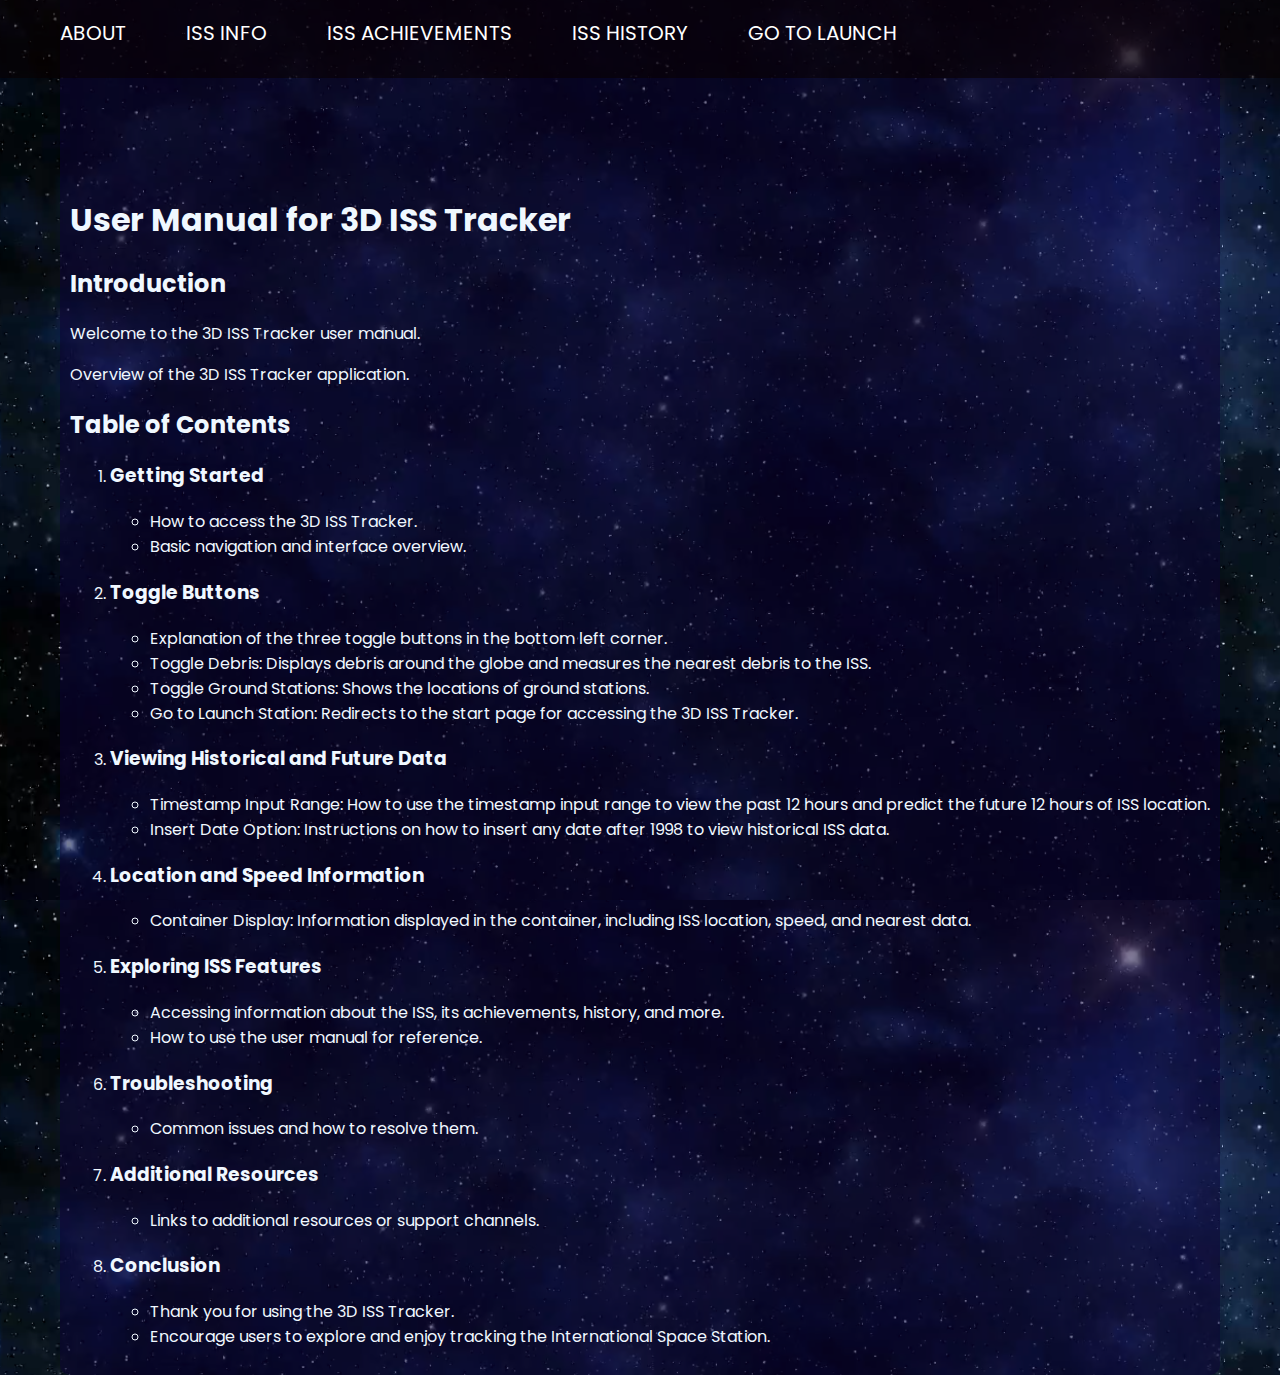
<file: navbar-info/about.html>
<!DOCTYPE html>
<html lang="en">
<head>
    <meta charset="UTF-8">
    <meta name="viewport" content="width=device-width, initial-scale=1.0">
    <link href='https://fonts.googleapis.com/css?family=Poppins' rel='stylesheet'>
    <style>
        body {
            font-family: 'Poppins';
            margin: 0;
            padding: 0;
            background-image: url('space.png');
            background-size: cover;
            background-position: left;
            display: flex;
            flex-direction: column;
            align-items: center;
            justify-content: center;
            height: 100vh;
            color: aliceblue;
            text-align: left;
            font-size: 16px;
        }

        /* Responsive styles */
        @media (max-width: 768px) {
            body {
                font-size: 16px;
            }
        }

        .info-container {
            padding-top: 60px;
            text-align: left;
            background-color: rgba(12, 2, 53, 0.523);
            padding: 10px;
            border-radius: 10px;
            margin-bottom: 20px;
            margin-top: 60px;
        }

        /* Your previous navbar styles */
        .navbar {
            font-family: 'Poppins', sans-serif;
            font-size: 16px;
            display: flex;
            justify-content: flex-start;
            align-items: center;
            position: absolute;
            top: 0;
            left: 0;
            width: 100%;
            background-color: rgba(8, 0, 0, 0.589);
            z-index: 2;
        }

        .navbar li {
            float: right;
            list-style: none;
            margin-right: 20px;
            color: white;
            cursor: pointer;
        }

        .navigation {
            font-family: 'Poppins', sans-serif;
            font-size: 22px;
            font-size: 20px;
            display: flex;
            margin-top: 8px;
            align-items: center;
        }

        .item {
            text-decoration: none;
            color: rgb(249, 242, 242);
            padding: 10px 20px;
            border-radius: 30px;
        }

        .item:hover {
            color: rgb(240, 230, 230);
            background-color: rgb(11, 4, 53);
        }

        .item:visited {
            background-color: yellow;
            background-size: auto;
        }

        .item:active {
            background-color: rgb(6, 219, 223);
        }
        ul li a {
        color: cyan;
    }
        
    </style>
    <title>ISS Tracker</title>
</head>
<body><div>
    <nav class="navbar">
        <ul class="navigation">
            <a href="about.html"><li class="item">ABOUT</li></a>
            <a href="iss-info.html"><li class="item">ISS INFO</li></a>
            <a href="iss-achivement.html"><li class="item">ISS ACHIEVEMENTS</li></a>
            <a href="iss-history.html"><li class="item">ISS HISTORY</li></a>
            <a href="../index.html"><li class="item">GO TO LAUNCH</li></a>
        </ul>
    </nav>
    </div>
    <div class="info-container">
      <br><br> <br><br><br>
        <div class="isshistory">
            <br><br><br><br><br><br><br><br><br><br><br><br><br><br><br><br><br><br><br> <h1>User Manual for 3D ISS Tracker</h1>

    <h2>Introduction</h2>
    <p>Welcome to the 3D ISS Tracker user manual.</p>
    <p>Overview of the 3D ISS Tracker application.</p>

    <h2>Table of Contents</h2>
    <ol>
        <li>
            <h3>Getting Started</h3>
            <ul>
                <li>How to access the 3D ISS Tracker.</li>
                <li>Basic navigation and interface overview.</li>
            </ul>
        </li>
        <li>
            <h3>Toggle Buttons</h3>
            <ul>
                <li>Explanation of the three toggle buttons in the bottom left corner.</li>
                <li>Toggle Debris: Displays debris around the globe and measures the nearest debris to the ISS.</li>
                <li>Toggle Ground Stations: Shows the locations of ground stations.</li>
                <li>Go to Launch Station: Redirects to the start page for accessing the 3D ISS Tracker.</li>
            </ul>
        </li>
        <li>
            <h3>Viewing Historical and Future Data</h3>
            <ul>
                <li>Timestamp Input Range: How to use the timestamp input range to view the past 12 hours and predict the future 12 hours of ISS location.</li>
                <li>Insert Date Option: Instructions on how to insert any date after 1998 to view historical ISS data.</li>
            </ul>
        </li>
        <li>
            <h3>Location and Speed Information</h3>
            <ul>
                <li>Container Display: Information displayed in the container, including ISS location, speed, and nearest data.</li>
            </ul>
        </li>
        <li>
            <h3>Exploring ISS Features</h3>
            <ul>
                <li>Accessing information about the ISS, its achievements, history, and more.</li>
                <li>How to use the user manual for reference.</li>
            </ul>
        </li>
        <li>
            <h3>Troubleshooting</h3>
            <ul>
                <li>Common issues and how to resolve them.</li>
            </ul>
        </li>
        <li>
            <h3>Additional Resources</h3>
            <ul>
                <li>Links to additional resources or support channels.</li>
            </ul>
        </li>
        <li>
            <h3>Conclusion</h3>
            <ul>
                <li>Thank you for using the 3D ISS Tracker.</li>
                <li>Encourage users to explore and enjoy tracking the International Space Station.</li>
            </ul>
        </li>
    </ol> 
            
        </div>
    </div>

</body>
</html>
</file>
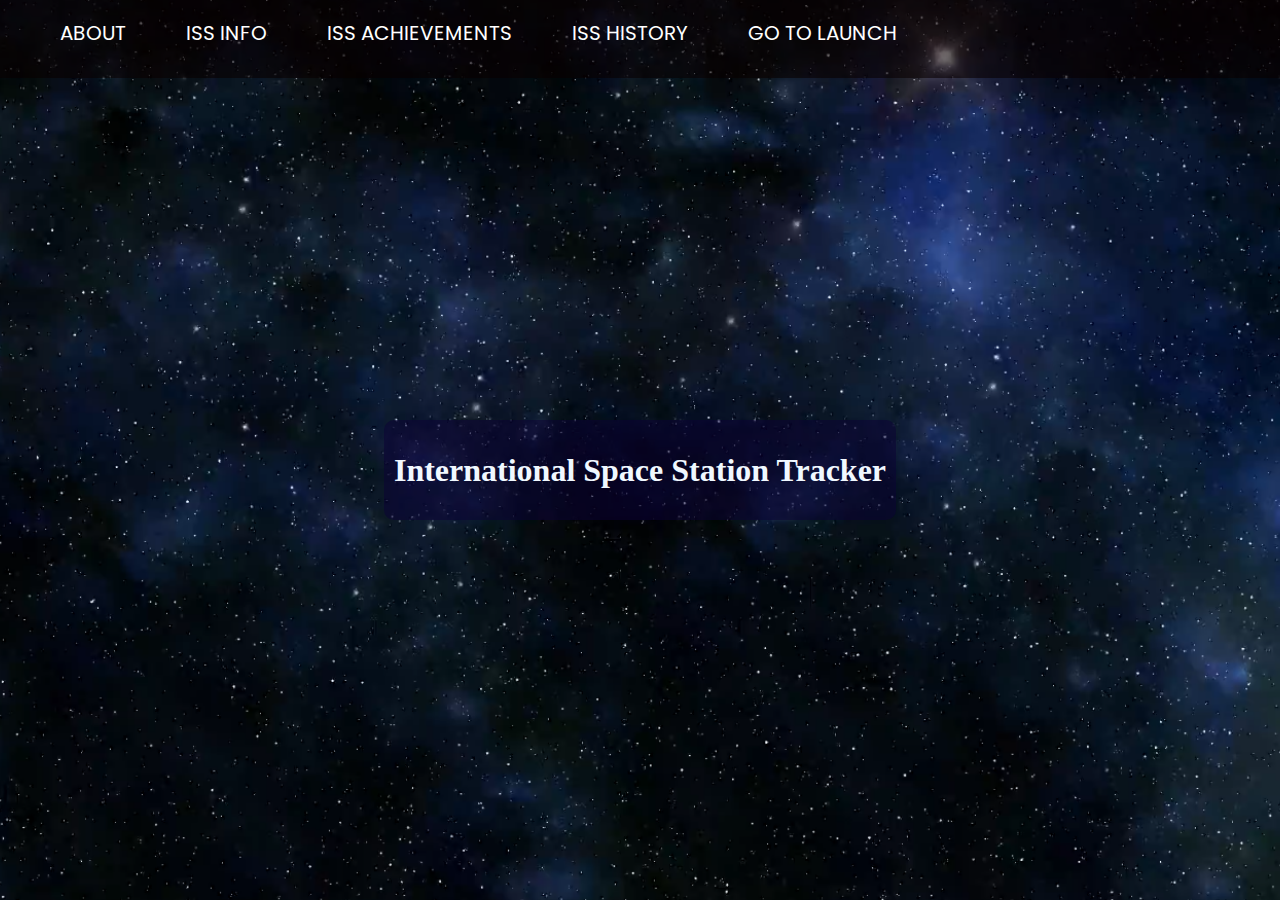
<file: navbar-info/iss-info.html>
<!DOCTYPE html>
<html lang="en">

<head>
    <meta charset="UTF-8">
    <meta name="viewport" content="width=device-width, initial-scale=1.0">
    <link href='https://fonts.googleapis.com/css?family=Poppins' rel='stylesheet'>
    <style>
        body {

            margin: 0;
            padding: 0;
            background-image: url('space.png');
            /* Add your space background image here */
            background-size: cover;
            background-position: center;
            display: flex;
            flex-direction: column;
            align-items: center;
            justify-content: center;
            height: 100vh;
            color: aliceblue;
        }

        /* Responsive styles */
        @media (max-width: 768px) {
            body {
                font-size: 16px;
            }
        }

        .info-container {
            text-align: center;
            background-color: rgba(12, 2, 53, 0.523);
            padding: 10px;
            border-radius: 10px;
            margin-bottom: 20px;
            margin-top: 60px;

        }

        /* Your previous navbar styles */
        .navbar {
            font-family: 'Poppins';
            font-size: 22px;
            font-size: 20px;
            display: flex;
            justify-content: flex-start;
            align-items: center;
            position: absolute;
            top: 0;
            left: 0;
            width: 100%;
            background-color: rgba(0, 0, 0, 0.5);
            z-index: 2;
        }

        .navbar li {
            float: left;
            list-style: none;
            margin-right: 20px;
            color: white;
            cursor: pointer;
        }

        .navigation {
            font-family: 'Poppins';
            font-size: 22px;
            font-size: 20px;
            display: flex;

            margin-top: 8px;

            align-items: center;
            /* justify-content: center;*/
        }

        .item {
            text-decoration: none;
            color: rgb(249, 242, 242);
            padding: 10px 20px;
            border-radius: 30px;

        }

        .item:hover {
            color: rgb(240, 230, 230);
            background-color: rgb(11, 4, 53);
        }

        .item:visited {
            background-color: yellow;
            background-size: auto;

        }

        .item:active {
            background-color: rgb(6, 219, 223);
        }

        .navbar {
            font-family: 'Poppins';
            font-size: 22px;
            font-size: 20px;
            display: flex;
            justify-content: flex-start;
            align-items: center;
            position: absolute;
            top: 0;
            left: 0;
            width: 100%;
            background-color: rgba(8, 0, 0, 0.589);
            /* Add a background color with some transparency */
            z-index: 2;
            /* Set a higher z-index to bring it to the front */
        }

        .navbar li {
            float: left;
            list-style: none;
        }
    </style>
    <title>ISS Tracker</title>
</head>

<body>
    <nav class="navbar">
        <ul class="navigation">
            <a href="about.html">
                <li class="item">ABOUT</li>
            </a>
            <a href="iss-info.html">
                <li class="item">ISS INFO</li>
            </a>
            <a href="iss-achivement.html">
                <li class="item">ISS ACHIEVEMENTS</li>
            </a>
            <a href="iss-history.html">
                <li class="item">ISS HISTORY</li>
            </a>
            <a href="../index.html">
                <li class="item">GO TO LAUNCH</li>
            </a>
        </ul>
    </nav>
    <div class="info-container">
        <h1>International Space Station Tracker</h1>
        <div id="astronauts-info"></div>
        <div id="location-info"></div>
    </div>
    <script>
        async function updateISSData() {
            try {
                const astronautsInfo = document.getElementById('astronauts-info');
                const locationInfo = document.getElementById('location-info');

                const astronautsResponse = await fetch('http://api.open-notify.org/astros.json');
                const astronautsData = await astronautsResponse.json();

                const locationResponse = await fetch('http://api.open-notify.org/iss-now.json');
                const locationData = await locationResponse.json();
                const location = locationData.iss_position;

                astronautsInfo.innerHTML = `<h2>Astronauts on ISS</h2>`;
                astronautsData.people.forEach(person => {
                    astronautsInfo.innerHTML += `<p>${person.name} - on board</p>`;
                });

                locationInfo.innerHTML = `<h2>ISS Current Location</h2>`;
                locationInfo.innerHTML += `<p>Latitude: ${location.latitude}</p>`;
                locationInfo.innerHTML += `<p>Longitude: ${location.longitude}</p>`;
            } catch (error) {
                console.error('Error:', error);
            }
        }

        setInterval(updateISSData, 5000);
        updateISSData();
    </script>
</body>

</html>
</file>
